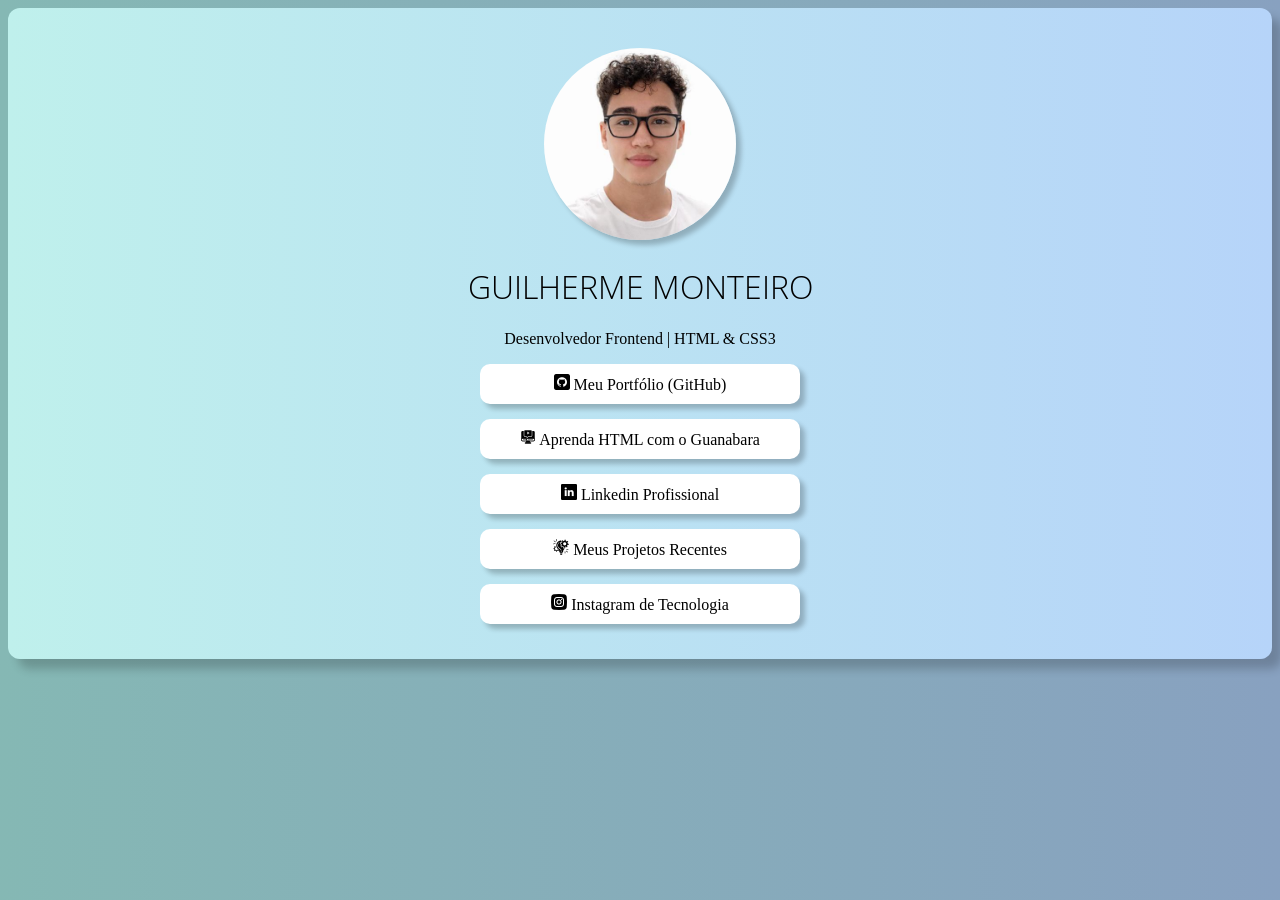
<file: Index.html>
<!DOCTYPE html>
<html lang="pt-br">
<head>
    <meta charset="UTF-8">
    <meta name="viewport" content="width=device-width, initial-scale=1.0">
    <link rel="stylesheet" href="css/estilo.css">
    <link rel="shortcut icon" href="favicon/favicon.ico" type="image/x-icon">
    <title>linktree</title>
</head>
<body>
    <main>
        <header>
           <img src="image/image.png" alt="imagem de perfil">
           <h1>GUILHERME MONTEIRO</h1>
           <p>Desenvolvedor Frontend | HTML & CSS3</p>
        </header>
        <nav>
            <ul>
                <li><a href="https://github.com/monteirocode1/" target="_blank"><img src="../image/github.png" alt="Github"> Meu Portfólio (GitHub)</a></li>

                <li><a href="https://www.cursoemvideo.com/curso/html5-css3-modulo1/" target="_blank"><img src="../image/curso.png" alt="curso em video"> Aprenda HTML com o Guanabara</a></li>

                <li><a href="https://www.linkedin.com/in/guilherme-monteiro-duarte-8ba63b2a7/" target="_blank"><img src="../image/linkedin.png" alt="linkedin"> Linkedin Profissional</a></li>

                <li><a href="https://github.com/MonteiroCode1/lista-de-tarefas-online"><img src="../image/projeto.png" alt="Projetos"> Meus Projetos Recentes</a></li>

                <li><a href="https://www.instagram.com/monteiroirom/" target="_blank"><img src="../image/instagram.png" alt="instagram"> Instagram de Tecnologia</a></li>
            </ul>
        </nav>
    </main>
</body>
</html>
</file>
<file: css/estilo.css>
@import url('https://fonts.googleapis.com/css2?family=Inter:ital,opsz,wght@0,14..32,100..900;1,14..32,100..900&family=Open+Sans:ital,wght@0,300..800;1,300..800&display=swap');

:root {
    --font-titulo: "Open Sans", sans-serif;
}

body {
    background-image: linear-gradient(to left, #88A1C0, #85B8B4 );
}

main {
    background-image: linear-gradient(to left, #B6D4F9, #BFF0EC);
    padding: 20px;
    box-shadow: 10px 10px 10px rgba(0, 0, 0, 0.192);
    border-radius: 12px
}

header {
    text-align: center;
    padding-top: 20px;
}

header > h1 {
    font-family: var(--font-titulo);
    font-weight: 150;
}

header > img {
    border-radius: 50%;
    width: 12em;
    border-style: solid #BFF0EC;
    box-shadow: 5px 5px 5px rgba(0, 0, 0, 0.226);
    
}

nav {
    text-align: center;
    max-width: 350px;
    width: 100%;
    margin: auto;
}

nav ul {
    list-style-type: none;
    padding: 0px;
    margin: 0px;
}

nav li {
    margin: 15px;
    box-shadow: 5px 5px 5px rgba(0, 0, 0, 0.219);
    background-color: white;
    border-radius: 10px;
}


nav a {
    display: block;
    text-decoration: none;
    color: black;
    padding: 10px;
}

nav a:hover {
    background-color: #59A8F3;
    color: white;
    padding: 10px;
    border-radius: 10px;
}
</file>
